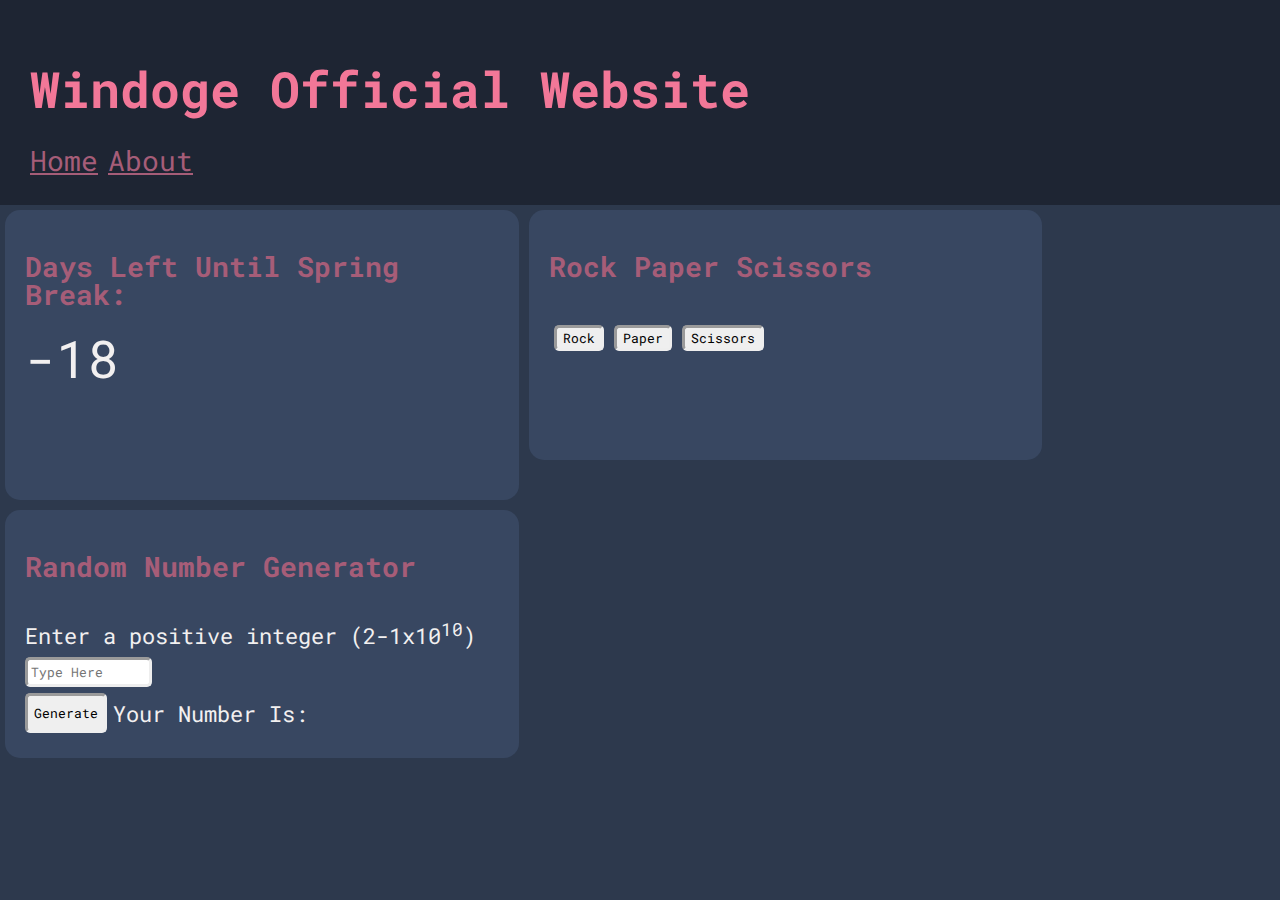
<file: index.html>
<!DOCTYPE html>
<html>
<head>
<title>Massive</title>
<meta charset="utf-8">
<meta name="viewport" content="width=device-width, initial-scale=1">
<link href='bigDrip.css' rel='stylesheet'>
<link rel='icon' type='image/x-icon' href="favicon2.ico">

<style>
@import url('https://fonts.googleapis.com/css2?family=Roboto+Mono&display=swap');
</style>

<script>
window.onload = function() {
	var daysTotal;
	var daysLeftMonth;
	const d = new Date();
	let month = d.getMonth();
	daysTotal = 6 - d.getDate();
	document.getElementById("month").innerHTML = daysTotal;
};
function randomNum() {
	i = document.getElementById("rngInput").value;
	let s = Math.floor((Math.random() * i) + 1);
	document.getElementById("rngOutput").innerHTML = s;
}
function RPS(userInput) {
	var i = userInput;
	let k = Math.floor((Math.random() * 3) + 1)
	if (i == k) {
		var v = "It's a tie"
	}
	else if (i == 1 && k == 2 || i == 2 && k == 3 || i == 3 && k == 1) {
		var v = "You Lose"
	}
	else if (i == 2 && k == 1 || i == 3 && k == 2 || i == 1 && k == 3) {
		var v = "You Win"
	}
	function checkID(num) {
		if (num == 1) {
			bb = '&#9994'
		}
		else if (num == 2) {
			bb = '&#9995'
		}
		else if (num == 3) {
			bb = '&#9996'
		}
	}
	document.getElementById("RPSOutput").innerHTML = v;
	checkID(i)
	document.getElementById("PlayerRPS").innerHTML = bb;
	checkID(k)
	document.getElementById("CpuRPS").innerHTML = bb;
}
</script>
</head>
<body>

<header>
	<h1>Windoge Official Website</h1>
	<a href="index.html" class="navi">Home</a>
	<a href="about.html" class="navi">About</a>
</header>

</div>
<div>
	<div style="width: 100vw;">
		<div style='width: 37%;' class='window'>
			<h2>Days Left Until Spring Break:</h2>
			<div style="font-size: 52px;"class='a' id='month'></div>
		</div>
		<div style='height: 100%; width: 37%;' class="window">
				<h2>Rock Paper Scissors</h2><br>
			<div>
				<button style="border: inset; border-radius: 5px;" class="b" onclick="RPS(1)">Rock</button>
				<button style="border: inset; border-radius: 5px;" class="b" onclick="RPS(2)">Paper</button>
				<button style="border: inset; border-radius: 5px;" class="b" onclick="RPS(3)">Scissors</button><br><br><br>
				<p style="margin-left: 5px; margin-top: 32px;" id=RPSOutput></p>
			</div>
			<div style="width: 150px; margin: 10px;">
				<p style="float: left; font-size: 50px;" id="PlayerRPS"></p>
				<p style="float: left; font-size: 50px;" id="CpuRPS"></p>
			</div>
		</div>
	</div>
	<div style='width: 37%; height: 100%;' class='window'>
		<h2>Random Number Generator</h2><br>
		<div class="a">Enter a positive integer (2-1x10<sup>10</sup>)</div><br><br>
		<input style="margin-left: 0px;" placeholder="Type Here" type="text" id ="rngInput" name="rngInput"><br>
		<button style="margin-right: 6px; margin-top: 6px; margin-left: 0px; border: inset; border-radius: 5px; height: 40px;" class="b" onclick="randomNum()">Generate</button><br>
		<div style="margin-right: 5px;" class="a">Your Number Is:</div><div class="a" id="rngOutput"></div>
	</div>
</div>

</body>
</html>
</file>
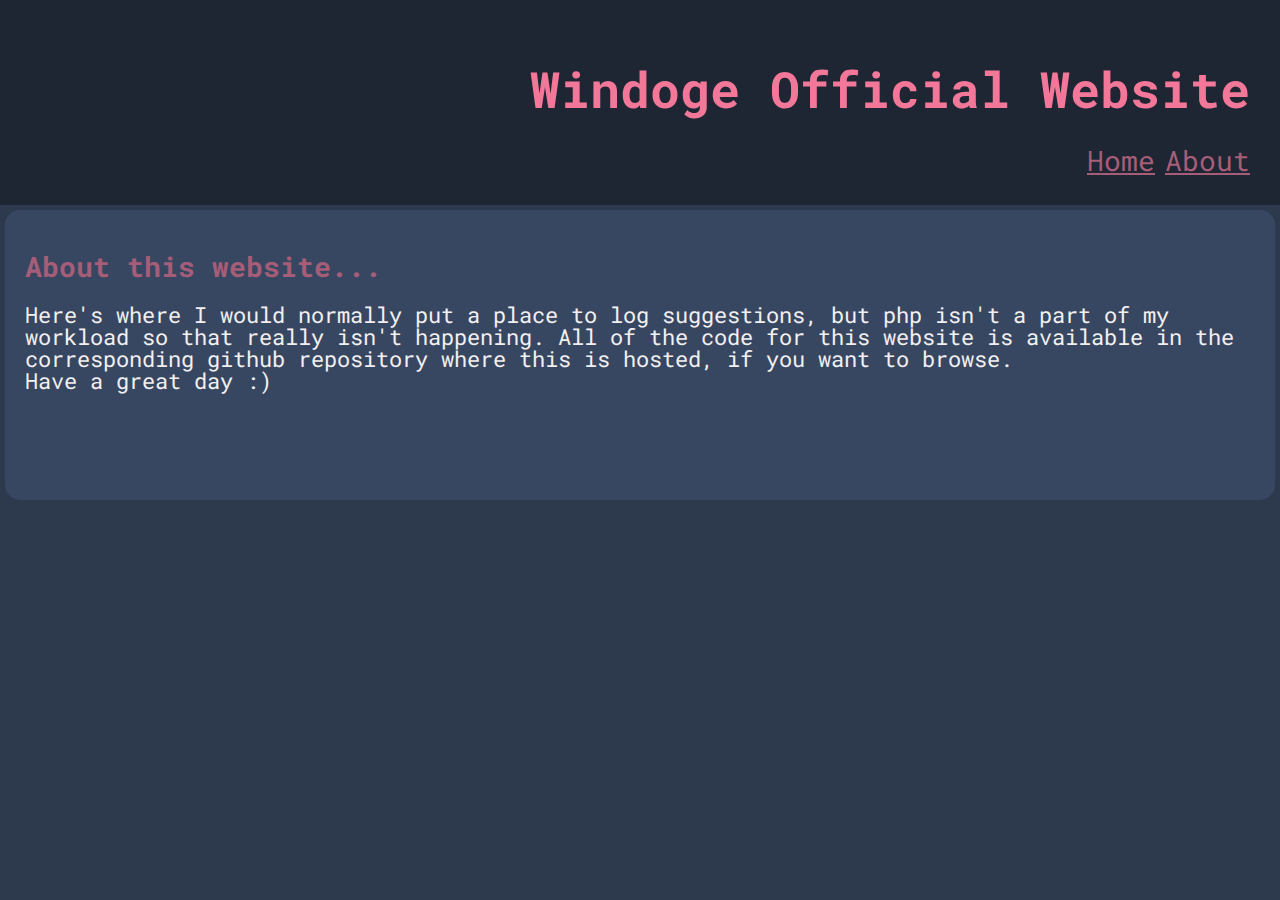
<file: about.html>
<!DOCTYPE html>
<html>
<head>
<title>Massive</title>
<meta charset="utf-8">
<meta name="viewport" content="width=device-width, initial-scale=1">
<link href='bigDrip.css' rel='stylesheet'>
<link rel='icon' type='image/x-icon' href="favicon2.ico">

<style>
@import url('https://fonts.googleapis.com/css2?family=Roboto+Mono&display=swap');
</style>
</head>

<body>

<header style="text-align: right;">
	<h1>Windoge Official Website</h1>
	<a href="index.html" class="navi">Home</a>
	<a href="about.html" class="navi">About</a>
</header>

<div>
    <div class='window'>
        <h2>About this website...</h2>
        <div class="a">Here's where I would normally put 
            a place to log suggestions, but php isn't a part of my workload so that really 
            isn't happening. All of the code for this website is available in the corresponding 
            github repository where this is hosted, if you want to browse. <br>Have a great day :)
        </div>
        <div style="font-size: 52px;"class='a' id='month'></div>
    </div>
</div>
</body>
</html>
</file>
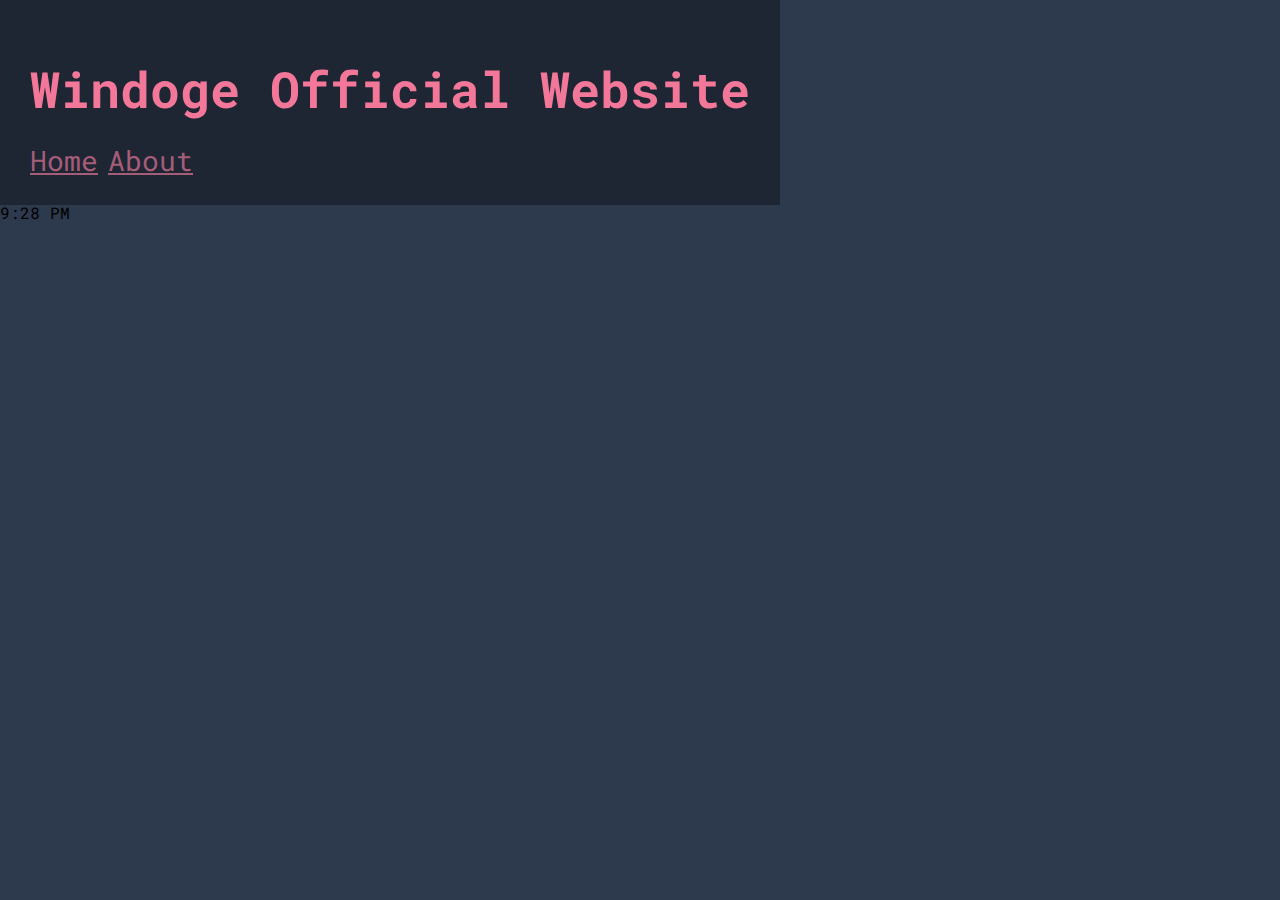
<file: bub.html>
<!DOCTYPE html>
<html>
<head>
<title>Massive</title>
<meta charset="utf-8">
<meta name="viewport" content="width=device-width, initial-scale=1">
<link href='bigDrip.css' rel='stylesheet'>
<link rel='icon' type='image/x-icon' href="favicon2.ico">


<style>
@import url('https://fonts.googleapis.com/css2?family=Roboto+Mono&display=swap');
</style>

<script>
window.onload = function() {
	var daysTotal;
	var daysLeftMonth;
	const d = new Date();
	let month = d.getMonth();
	daysTotal = 6 - d.getDate();
	document.getElementById("month").innerHTML = daysTotal;
};
function randomNum() {
	i = document.getElementById("rngInput").value;
	let s = Math.floor((Math.random() * i) + 1);
	document.getElementById("rngOutput").innerHTML = s;
}
function RPS(userInput) {
	var i = userInput;
	let k = Math.floor((Math.random() * 3) + 1)
	if (i == k) {
		var v = "It's a tie"
	}
	else if (i == 1 && k == 2 || i == 2 && k == 3 || i == 3 && k == 1) {
		var v = "You Lose"
	}
	else if (i == 2 && k == 1 || i == 3 && k == 2 || i == 1 && k == 3) {
		var v = "You Win"
	}
	function checkID(num) {
		if (num == 1) {
			bb = '&#9994'
		}
		else if (num == 2) {
			bb = '&#9995'
		}
		else if (num == 3) {
			bb = '&#9996'
		}
	}
	document.getElementById("RPSOutput").innerHTML = v;
	checkID(i)
	document.getElementById("PlayerRPS").innerHTML = bb;
	checkID(k)
	document.getElementById("CpuRPS").innerHTML = bb;
}
</script>
</head>
<body>
    <div style="display: flex; flex-direction: column; height: 100vh;;">
        <header>
            <h1>Windoge Official Website</h1>
            <a href="index.html" class="navi">Home</a>
            <a href="about.html" class="navi">About</a>
        </header>

        <div class="t-container">
            <div class="taskbar">
                <div class="container">
                    <div class ="time">
                        9:28 PM
                    </div>
                </div>
            </div>
        </div>
    </div>
</body>
</html>
</file>
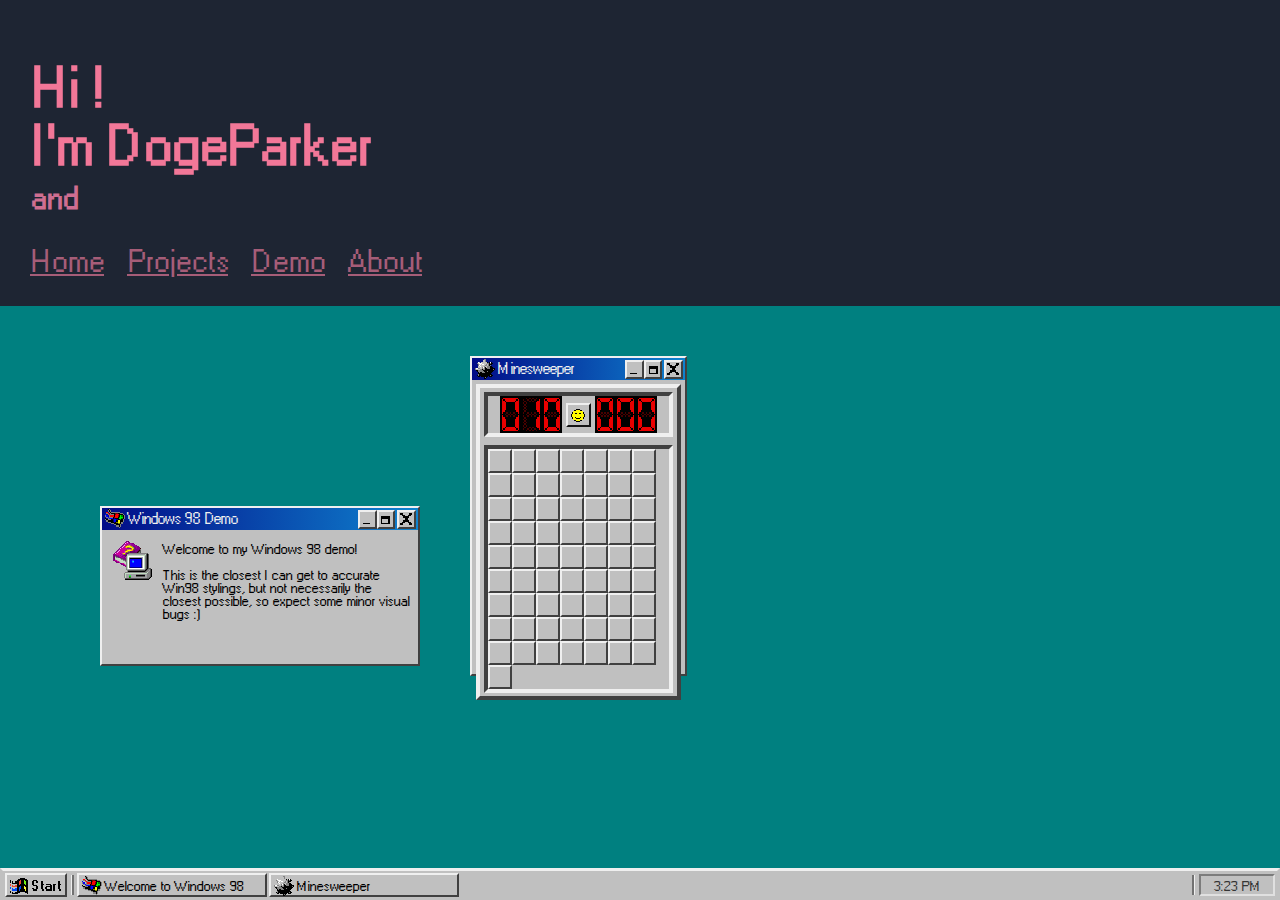
<file: demo.html>
<!DOCTYPE html>
<html>
<head>
<title>Massive</title>
<meta charset="utf-8">
<meta name="viewport" content="width=device-width, initial-scale=1">
<link href='demo.css' rel='stylesheet'>
<link rel='icon' type='image/x-icon' href="favicon2.ico">

<!--Important fixes:
        1. Window dragging should only be allowed when not clicking on min, max, close, or image to far left of header
        DONE -- 2. When dragging windows, images and text should not be highlighted
        3. 
-->

<style>
@import url('https://fonts.googleapis.com/css2?family=Roboto+Mono&display=swap');
.navi {
    margin-right: 19px;
}
</style>

<!-- Everything code -->
<script src="demo.js" defer></script>

</head>
<header>
	<h1 style="margin-bottom:-25px">Hi !</h1>
	<h1 style="margin-bottom:-10px">I'm DogeParker</h1>
	<h2 style="display:inline-block; margin-bottom:35px; color:#ce6e91;">and </h2>
	<h2 class="website-text" style="display:inline-block; margin-bottom:35px; color:#ce6e91;">this is my Windows 98 demo</h2>
	<div style="float:none">
		<a display="block" href="index.html" class="navi">Home</a>
		<a href="projects.html" class="navi">Projects</a>
		<a href="demo.html" class="navi">Demo</a>
		<a href="about.html" class="navi">About</a>
	</div>
</header>
<body style="overflow: hidden;">
    <div style="display: flex; flex-direction: column; height: 100vh;;">

        <!--make div that contains all windows, minus taskbar so that when setting
		window 98 to maximize the window it doesnt take up header and taskbar as well :)-->
        <div style="position: relative" class="t-container">
            <div class="window-98" id="w1" style="width: 320px; height: 160px; position: absolute; top: 200px; left: 100px; display: flex; flex-direction: column;">
                <div class="window-header" style="justify-items: center;">
                    <img src="media/windows_slanted-0.png" class="icon" style="height: 20px; width: 20px; margin-left: 0; margin-right: 2px;">
                    <p style="display: flex; align-items: center; color: #EFEFEF; font-size: 14px; width: fit-content; height: 100%;">Windows 98 Demo</p>
                    <div style="flex: 1; width: 100%; height: 100%; display: flex; align-items: center; justify-content: flex-end;">
                        <button class="start min" style="color:black; height: 85%; aspect-ratio: 1/1; text-align: center; margin-left: 0px; margin-right: 0px; display: flex; align-items: center; justify-content: center;">
                            <img src="media/min.png" class="icon" style="width: 12px; height: 12px;">
                        </button>
                        <button class="start max" style="color: black; height: 85%; aspect-ratio: 1/1; text-align: center; margin-left: 0px; margin-right: 2px; display: flex; align-items: center; justify-content: center;">
                            <img src="media/max.png" class="icon" style="width: 12px; height: 12px;">
                        </button>
                        <button class="start cls" style="color:black; height: 85%; aspect-ratio: 1/1; text-align: center; margin-left: 0px; margin-right: 2px; display: flex; align-items: center; justify-content: center; padding-bottom: 2px">
                            <img src="media/close.png" class="icon" style="width: 12px; height: 12px;">
                        </button>
                    </div>
                </div>
                <div style="height: 100%; width: 100%; display: flex; flex: 1;">
                    <div>
                        <img src="media/book.png" class="icon" style="height: fit-content;">
                    </div>
                    <div>
                        <p style="font-size: small; color: black; margin-right: 6px;">
                            Welcome to my Windows 98 demo!<br><br>
                            This is the closest I can get to accurate Win98 stylings, but not necessarily the closest possible, so expect some minor visual bugs :)
                        </p>
                    </div>
                </div>
            </div>
            
            <div class="window-98" id="w2" style="width: 217px; height: 320px; position: absolute; top: 50px; left: 470px; display: flex; flex-direction: column;">
                <div class="window-header">
                    <img src="media/mine.png" class="icon" style="height: 20px; width: 20px; margin-left: 0; margin-right: 2px;">
                    Minesweeper
                    <div style="flex: 1; width: 100%; height: 100%; display: flex; align-items: center; justify-content: flex-end;">
                        <button class="start min" style="color:black; height: 85%; aspect-ratio: 1/1; text-align: center; margin-left: 0px; margin-right: 0px; display: flex; align-items: center; justify-content: center;">
                            <img src="media/min.png" class="icon" style="width: 12px; height: 12px;">
                        </button>
                        <div class="unclick" style="color: black; height: 85%; aspect-ratio: 1/1; text-align: center; margin-left: 0px; margin-right: 2px; display: flex; align-items: center; justify-content: center;">
                            <img src="media/max.png" class="icon" style="width: 12px; height: 12px;">
                        </div>
                        <button class="start cls" style="color:black; height: 85%; aspect-ratio: 1/1; text-align: center; margin-left: 0px; margin-right: 2px; display: flex; align-items: center; justify-content: center; padding-bottom: 2px">
                            <img src="media/close.png" class="icon" style="width: 12px; height: 12px;">
                        </button>
                    </div>
                </div>
                <div class="window-98" style="border-width: 4px; margin:4px; height: 100%; width: auto; display: flex; flex: 1; flex-direction: column;">
                    <div class="window-98" style="border-color: #404040; border-bottom-color: #EFEFEF; border-right-color: #EFEFEF; border-width: 4px; margin:4px; height: 75px; width: auto; display: flex; justify-content: center; align-items: center;">
                        <div style="height: 37px; display: flex;">
                           <img src="media/mine-time0.png" id="flags1">
                           <img src="media/mine-time0.png" id="flags2"> 
                           <img src="media/mine-time0.png" id="flags3"> 
                        </div>
                        <button class="start smile" style="margin:4px; height: 65%; display: flex; aspect-ratio: 1; width: auto;">
                            <img src="media/play.png" id='dude' alt="Smiley" class="mimg">
                        </button>
                        <div style="height: 37px; display: flex;">
                           <img src="media/mine-time0.png" id="timer1">
                           <img src="media/mine-time0.png" id="timer2"> 
                           <img src="media/mine-time0.png" id="timer3"> 
                        </div>
                    </div>
                    <div class="window-98" id="minegrid" style="flex-wrap: wrap; border-color: #404040; border-bottom-color: #EFEFEF; border-right-color: #EFEFEF;border-width: 4px; margin:4px; width: auto; display: flex; height: auto;">
                        
                    </div>
                </div>
            </div>
        </div>
        <div class="taskbar">
                <div class="container">
                    <div class="t-container" style="height: 100%; justify-content: center; flex-direction: row; justify-content: flex-start; align-items: center; padding-top: 2px;">
                        <button class="start" href="index.html">                            
                            <img src="media/start-button.png" alt="Start Button" class="mimg" style="height: 16px;">                        
                        </button>
                        <div class="taskbar-divider">
                            <div class="half1"></div>
                            <div class="half2"></div>
                        </div>
                        
                        <!-- windows on taskbar here -->
                        <div class="taskbar-window-container">
                            <div class="taskbar-window" data-window-id="w1">
                                <img src="media/windows_slanted-0.png" class="icon" style="height: 20px; width: 20px; margin-left: 0; margin-right: 2px;">
                                Welcome to Windows 98
                            </div>
                            <div class="taskbar-window" data-window-id="w2">
                                <img src="media/mine.png" class="icon" style="height: 20px; width: 20px; margin-left: 0; margin-right: 2px;">
                                Minesweeper
                            </div>
                        </div>

                        <div class="taskbar-divider" style="margin-right: 3px">
                            <div class="half2"></div>
                            <div class="half1"></div>
                        </div>
                    </div>
                    <div class ="time" id="clock" style="margin-top:1px; padding-top:1px"></div>
                </div>
        </div>
    </div>

</body>
</html>
</file>
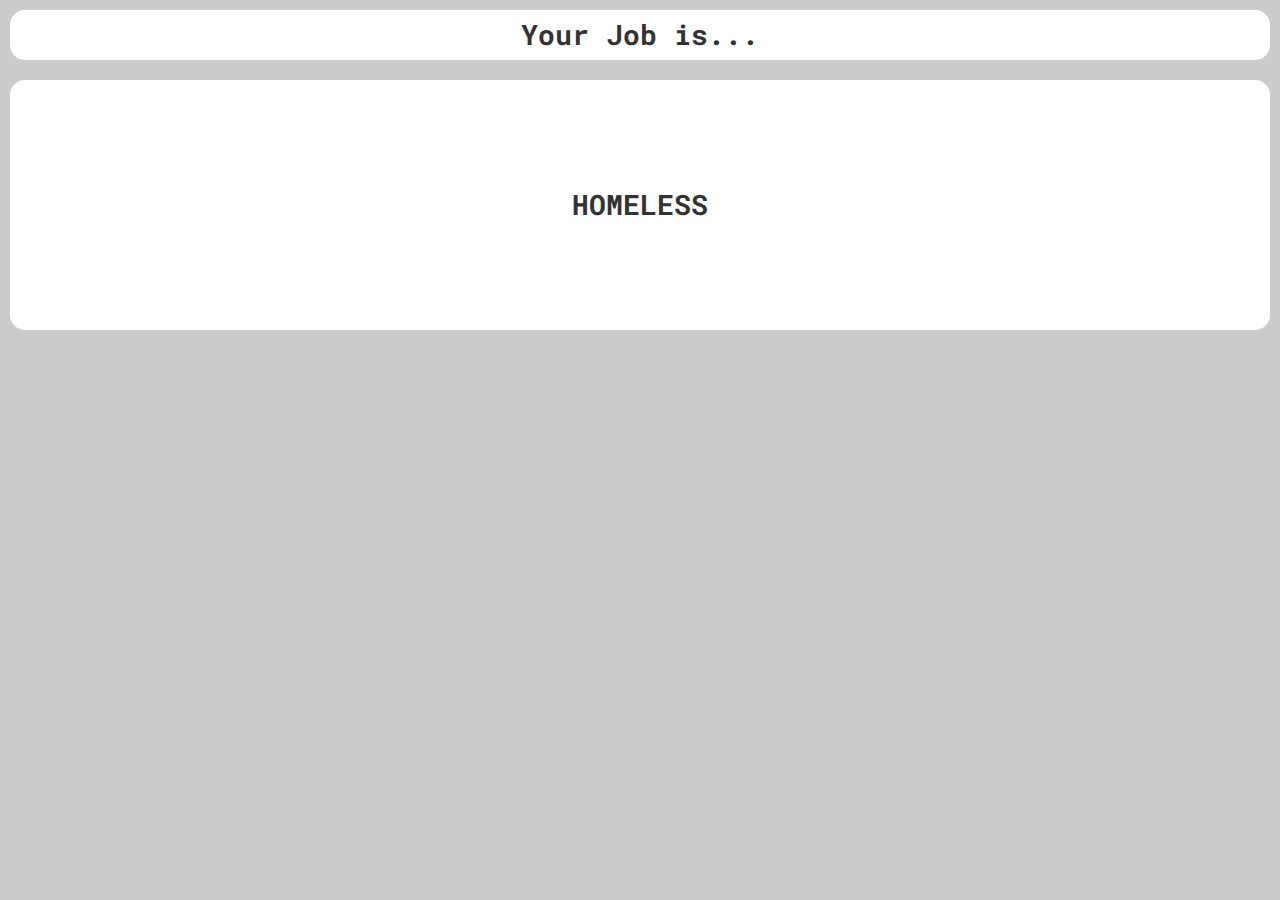
<file: final.html>
<!DOCTYPE html>
<html>
<head>
<title>Massive</title>
<meta charset="utf-8">
<meta name="viewport" content="width=device-width, initial-scale=1">
<link href='style.css' rel='stylesheet'>
<link rel='icon' type='image/x-icon' href="favicon2.ico">
<!-- #region ANDRE WILLIAM TENNEY STINKS POO POO-->
<style>
@import url('https://fonts.googleapis.com/css2?family=Roboto+Mono&display=swap');
</style>
</head>
<body>
</div>
<div class="container">
  <div class="windowd">
		<h2 class="mainHeader2">Your Job is...</h2>
  </div>
	<div class='window'>
		<h2 class="mainHeader">HOMELESS</h2>
	</div>
</div>
</body>
</html>
</file>
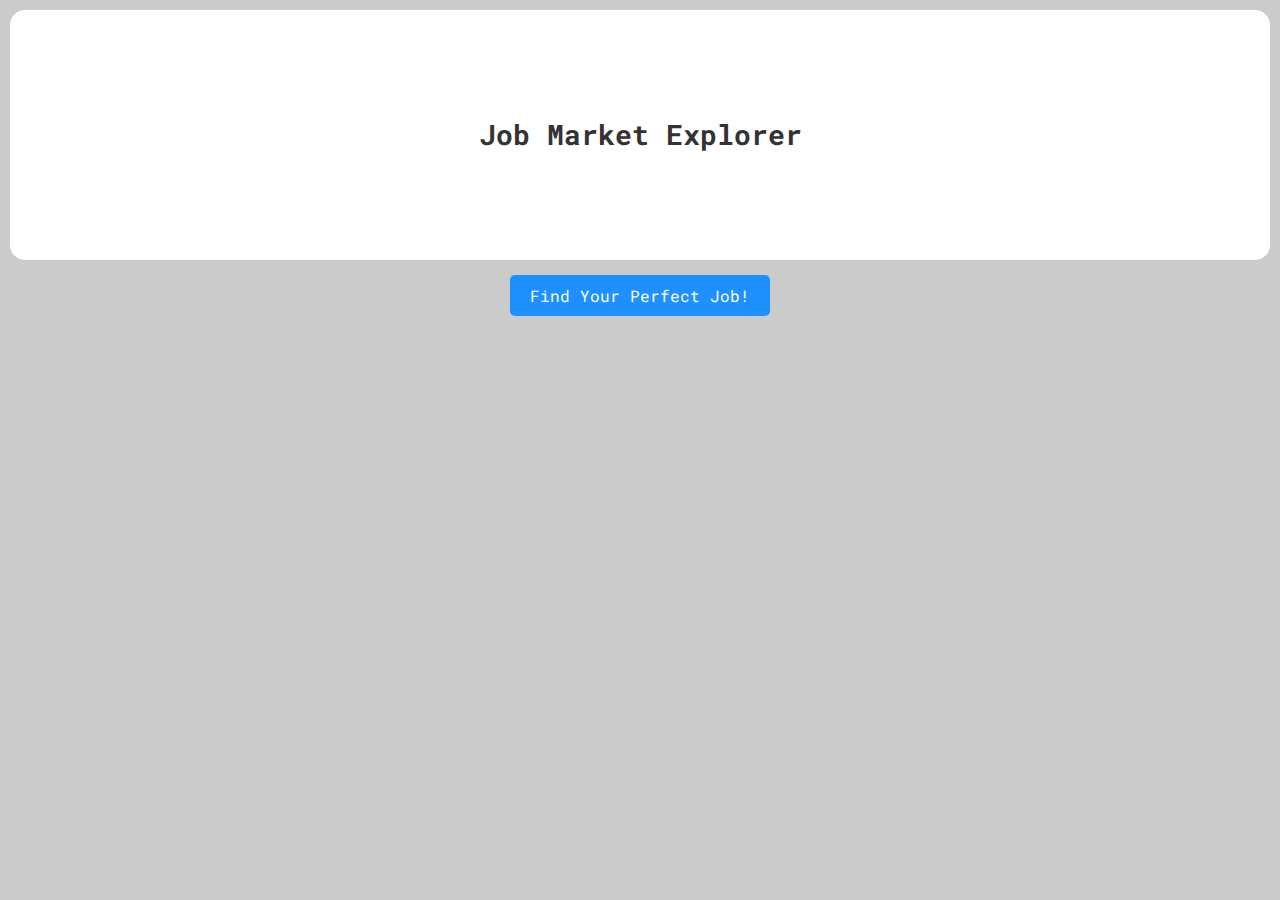
<file: pathfinder.html>
<!DOCTYPE html>
<html>
<head>
<title>Massive</title>
<meta charset="utf-8">
<meta name="viewport" content="width=device-width, initial-scale=1">
<link href='style.css' rel='stylesheet'>
<link rel='icon' type='image/x-icon' href="favicon2.ico">
<!-- #region ANDRE WILLIAM TENNEY STINKS POO POO-->
<style>
@import url('https://fonts.googleapis.com/css2?family=Roboto+Mono&display=swap');
</style>
</head>
<body>
</div>
<div class="container">
	<div class='window'>
		<h2 class="mainHeader">Job Market Explorer</h2>
	</div>
	<button onclick="location.href='quiz.html'">Find Your Perfect Job!</button>
</div>
</body>
</html>
</file>
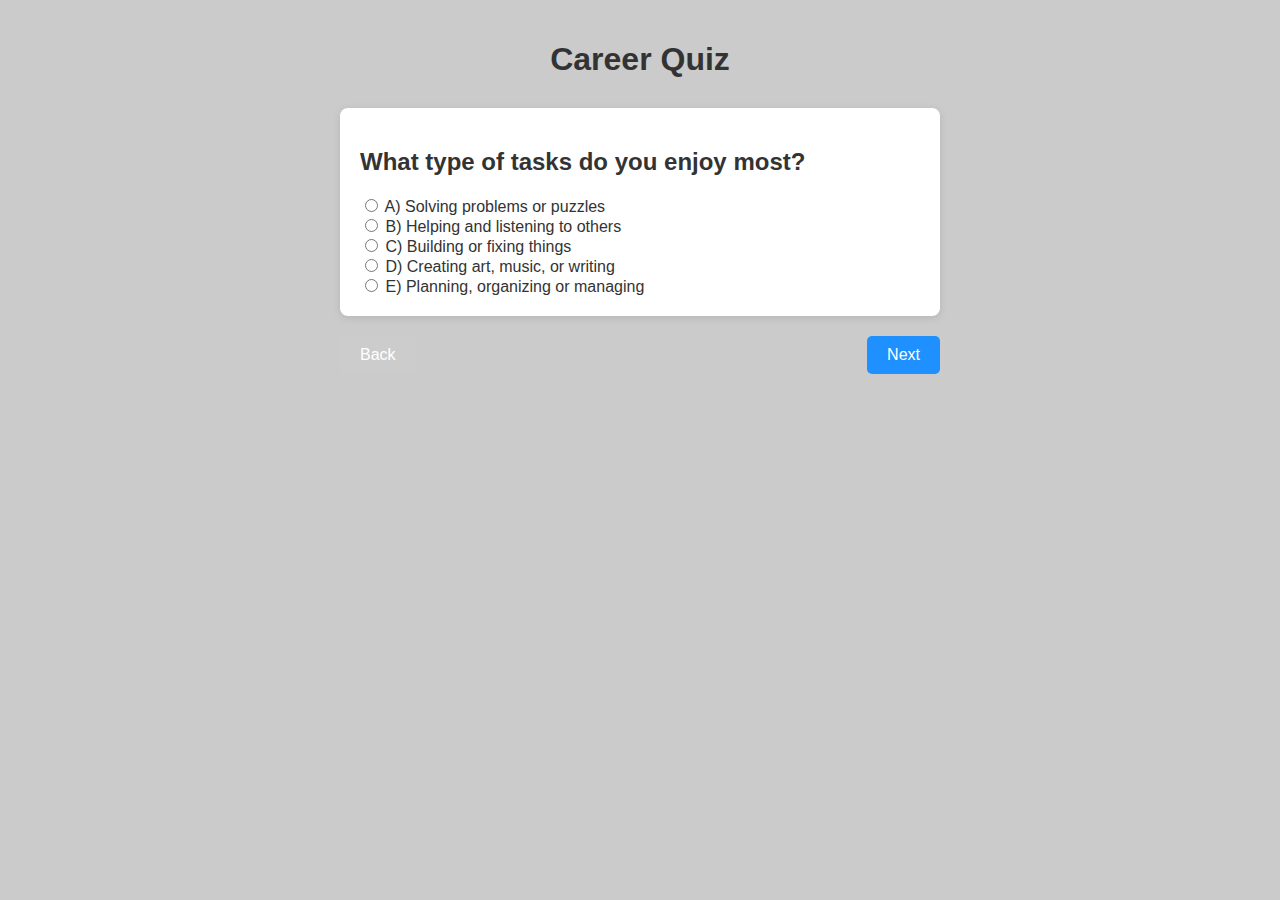
<file: quiz.html>
<!DOCTYPE html>
<html lang="en">
<head>
  <meta charset="UTF-8" />
  <meta name="viewport" content="width=device-width, initial-scale=1.0"/>
  <title>Career Quiz</title>
  <link rel="stylesheet" href="quiz.css" id = "styling"/>


  
  <style>
@import url('https://fonts.googleapis.com/css2?family=Roboto+Mono&display=swap');
</style>
</head>
<body class = "quiz">





  <style id = "styling">
    .quiz {
  font-family: Arial, sans-serif;
  padding: 20px;
  max-width: 600px;
  margin: auto;
  background-color: #cbcbcb;
  color: #333;
}

.quiz h1 {
  text-align: center;
  margin-bottom: 30px;
}

.quiz .question-box {
  background: #fff;
  border-radius: 8px;
  padding: 20px;
  box-shadow: 0 2px 8px rgba(0, 0, 0, 0.1);
}

.quiz .options label {
  display: flex;
  align-items: center;
  margin-bottom: 10px;
  padding-left: 5px;
  gap: 8px; /* space between radio and text */
  cursor: pointer;
}

.quiz .navigation {
  display: flex;
  justify-content: space-between;
  margin-top: 20px;
}

.quiz button {
  padding: 10px 20px;
  font-size: 1rem;
  border: none;
  border-radius: 5px;
  background-color: #1e90ff;
  color: white;
  cursor: pointer;
}

.quiz button:disabled {
  background-color: #ccc;
  cursor: not-allowed;
}



  </style>











  <label id="labelWithHTML"></label>
  <h1>Career Quiz</h1>
  <div class="question-box">
    <div>
        <h2 id="question-text"></h2>
        <form>
        <input type="radio" id="opt1" name="option" value="1">
        <label for="opt1" id="lab1">HTML</label><br>
        <input type="radio" id="opt2" name="option" value="2">
        <label for="opt2" id="lab2">CSS</label><br>
        <input type="radio" id="opt3" name="option" value="3">
        <label for="opt3" id="lab3">JavaScript</label><br>
        <input type="radio" id="opt4" name="option" value="4">
        <label for="opt4" id="lab4">Other</label><br>
        <input type="radio" id="opt5" name="option" value="5">
        <label for="opt5" id="lab5">PLease</label><br>
        </form>
    </div>
</div>
  <div class="navigation">
    <button id="back-btn" disabled>Back</button>
    <button id="next-btn">Next</button>
  </div>

  <script src="quiz.js"></script>
</body>
</html>
</file>
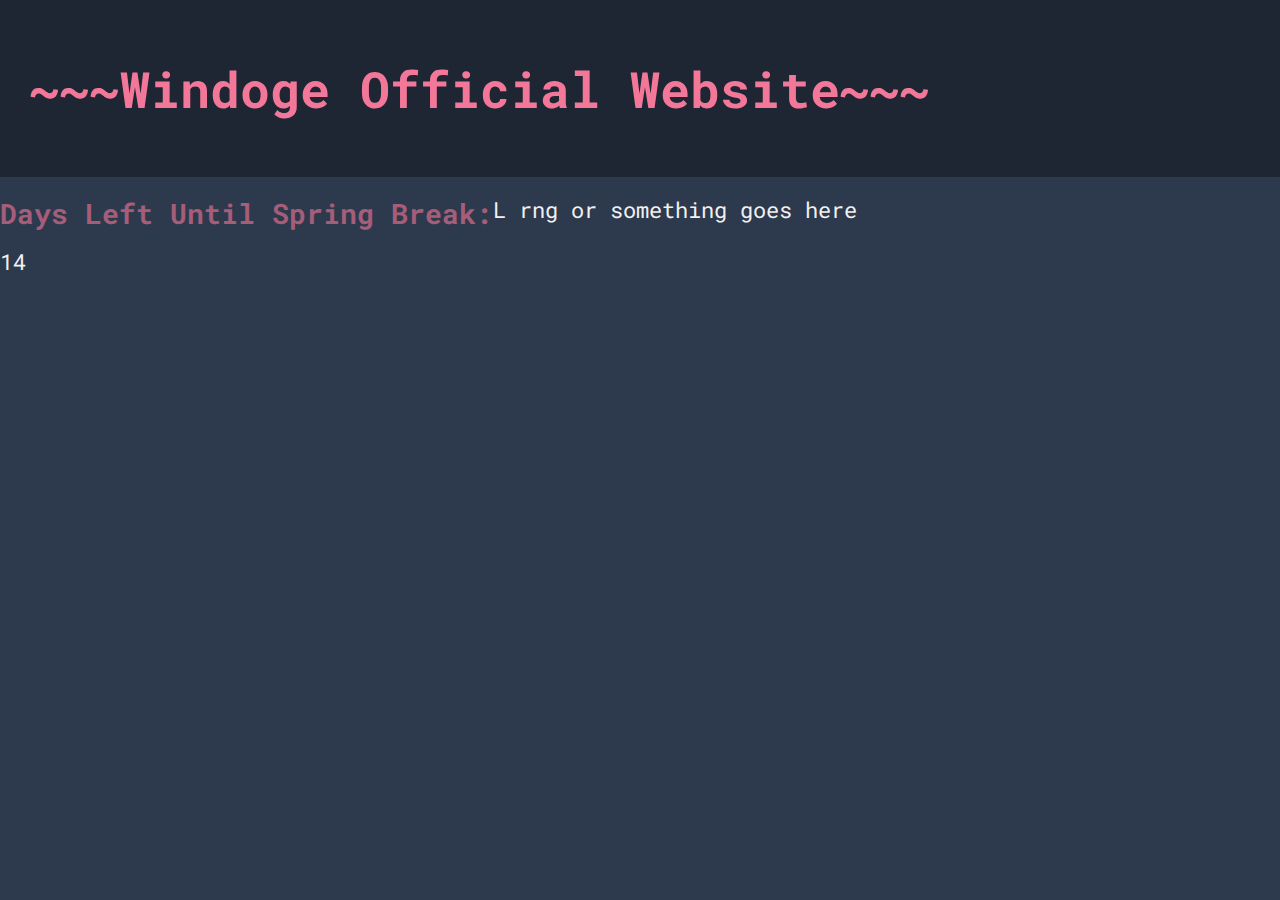
<file: website.html>
<!DOCTYPE html>
<html>
<head>
<title>Massive</title>
<meta charset="utf-8">
<meta name="viewport" content="width=device-width, initial-scale=1">
<link href='bigDrip.css' rel='stylesheet'>
<link rel='icon' type='image/x-icon' href="favicon2.ico">

<style>
@import url('https://fonts.googleapis.com/css2?family=Roboto+Mono&display=swap');
</style>

<script>
window.onload = function() {
	var daysTotal;
	var daysLeftMonth;
	const d = new Date();
	let month = d.getMonth();
	if (month != 4) {
		daysLeftMonth = 31 - (d.getDate())
		daysTotal = daysLeftMonth + 7
	} else if (month == 4) {
		daysTotal = 7 - d.getDate()
	}
	document.getElementById("month").innerHTML = daysTotal;
};
</script>
</head>
<body>

<header>
	<h1>~~~Windoge Official Website~~~</h1>
</header>
<div>
	<div class='window_left'>
		<h2>Days Left Until Spring Break:</h2>
		<div class='a' id='month'></div>
	</div>
	<div class='window_right'>
		<p>L rng or something goes here</p>
	</div>
</div>

</body>
</html>
</file>
<file: bigDrip.css>
body {
	padding: 0;
	margin: 0;
	background-color:#2D394D;
	line-height: 1;
	font-family: 'Roboto Mono', 'sans-serif;';
}
header {
	background-color: #1e2533;
	padding: 30px;
	text-align: left;
}
.navi {
	font-size: 28px;
	color:#A65D78;
}
.window {
	border-radius: 15px;
	margin: 5px;
	padding: 20px;
	height: 250px;
	background: #384761;
}
input[type=text] {
	font-family: 'Roboto Mono';
	width: 115px;
	margin-top: 5px;
	padding: 3px;
	border-radius: 5px;
	border: inset;
}
h1 {
	font-size: 50px;
	color:#F27798;
}
h2 {
	font-size: 28px;
	color:#A65D78;
}
div.a {
	font-size: 22px;
	color:#F2F0F0;
	float: left;
}
button {
	float: left;
	margin: 5px;
	font-family: 'Roboto Mono';
}
div {
	float: left;
}
p {
	font-size: 22px;
	color:#F2F0F0;
	float: left;
}
	font-family: 'Roboto Mono';
	margin-top: 5px;
	padding: 3px;
	border-radius: 5px;
	border: inset;
}
h1 {
	font-size: 50px;
	color:#F27798;
}
h2 {
	font-size: 28px;
	color:#A65D78;
}
div.a {
	font-size: 22px;
	color:#F2F0F0;
	float: left;
}
button {
	margin-top: 5px;
	margin-bottom: 5px;
	font-family: 'Roboto Mono';
}
div {
	float: left;
}
</file>
<file: demo.css>
* {
    box-sizing: border-box;
}

img {
    image-rendering: pixelated;
    image-rendering: -moz-crisp-edges;
    image-rendering: crisp-edges;
}

html, body {
    height: 100%;
    margin: 0;
    padding: 0;
}

@font-face {
    font-family: 'MSSansClone';
    src: url('ms-sans-serif-1.ttf') format('truetype');
}

body {
	padding: 0;
	margin: 0;
	background-color:#008080;
	line-height: 1;
	font-family: 'MSSansClone', sans-serif;
    display: flex;
    flex-grow: 1;
    flex-direction: column;
    height: 100%;
}
header {
	background-color: #1e2533;
	padding: 30px;
	text-align: left;
}

.icon {
    width: 40px;
    margin: 10px;
}

.window-98 {
    border-style: solid;
    border-width: 2px;
    border-color: #404040;
    border-top-color: #EFEFEF;
    border-left-color: #EFEFEF;
    width: 100%;
    height: 100%;
    background-color: #c0c0c0;
}

.window-header {
    display: flex;
    height: 22px;
    width: 100%;
    align-items: center;
    padding-left: 3px;
    color: #EFEFEF;
    font-size: 14px;
    background: linear-gradient(to right, #020B87, #0F83CF)
}

.time {
    padding-right: 4px;
    padding-left: 3px;
    display: flex;
    justify-content: center;
    text-align: center;
    font-size: small;
    margin-right: 2px;
    line-height: 18px;
    width: 80px;
    height: 22px;
    border-style: solid;
    color: #353535;
    border-color: #E0E0E0;
    border-top-color: #7c7c7c;
    border-left-color: #7c7c7c;
    border-width: 2px;
    background-color: #c0c0c0;
}

.start {
    background-color: #c0c0c0;
    border-style: solid;
    border-width: 2px;
    border-color: #404040;
    border-top-color: #EFEFEF;
    border-left-color: #EFEFEF;
    min-width: fit-content;
    padding-right: 4px;
    padding-top: 2px;
    padding-left: 3px;
    display: flex;
    text-align: center;
    align-items: center;
    font-size: small;
    margin-left: 2px;
    line-height: 18px;
    width: fit-content;
    height: 24px;
}

.smile {
    background-color: #c0c0c0;
    border-style: solid;
    border-width: 2px;
    border-color: #EFEFEF;
    border-right-color: #151515;
    border-bottom-color: #151515;
}

.start:hover {
    background-color: #b8b8b8;
}

.start:active {
    padding-left: 4px;
    padding-top: 3px;
    border-left-color:#404040;
    border-top-color: #404040;
    border-bottom-color: #EFEFEF;
    border-right-color: #EFEFEF;
}

.smile:active {
    padding-left: 5px;
    padding-top: 4px;
    border-color:#151515;
    border-bottom-color: #EFEFEF;
    border-right-color: #EFEFEF;
}

.container {
    display: flex;
    flex-grow: 1;
    width: 100%;
    height: 100%;
    align-items: center;
    justify-content: flex-end;
}

.t-container {
    display: flex;
    flex-direction: column;
    justify-content: flex-end;
    flex-grow: 1;
    width: 100%;
}

.taskbar {
    background-color: #c0c0c0;
    height: 32px;
    width: 100%;
    border-style: solid;
    border-color: #c0c0c0;
    border-top-color: #efefef;
}

.navi {
	font-size: 28px;
	color:#A65D78;
}
.window {
	border-radius: 15px;
	margin: 5px;
	padding: 20px;
	height: 250px;
	background: #384761;
}
input[type=text] {
	font-family: 'Roboto Mono';
	width: 115px;
	margin-top: 5px;
	padding: 3px;
	border-radius: 5px;
	border: inset;
}
h1 {
	font-size: 50px;
	color:#F27798;
}
h2 {
	font-size: 28px;
	color:#A65D78;
}
div.a {
	font-size: 22px;
	color:#F2F0F0;
	float: left;
}
button {
	float: left;
	margin: 5px;
	font-family: 'Roboto Mono';
}
div {
	float: left;
}
p {
	font-size: 22px;
	color:#F2F0F0;
	float: left;
}

.verta {
    align-items: center;
}

.mimg {
    width: 100%;
    height: auto; 
    display: block;  
  }

@keyframes close {
    from {
        width: 100%;
        height: 100%;
    }
    to {
        width: 0px;
        height: 0px;
    }
}

@keyframes fadeSlideDown {
  from {
    opacity: 0;
    transform: translateY(-40px);
  }
  to {
    opacity: 1;
    transform: translateY(0);
  }
}

.website-text {
	opacity: 0;
	animation: fadeSlideDown 2s ease forwards;
} 

a {
  transition: color 0.5s ease;
}

a:hover {
  color:#e48fae;
}

.half1 {
    background-color:#EFEFEF;
    width: 1px;
    height: 20px;
} 
.half2 {
    background-color:#727272;
    width: 2px;
    height: 20px;
}

.taskbar-divider {
    float: left;
    display: flex;
    text-align: center;
    align-items: center;
    font-size: small;
    margin-left: -1px;
    height: 24px;
    width: 4px;
}
.taskbar-window-container {
    flex: 1;
    height: 100%;
}
.taskbar-window {
    background-color: #c0c0c0;
    border-style: solid;
    border-width: 2px;
    border-color: #404040;
    border-top-color: #EFEFEF;
    border-left-color: #EFEFEF;
    min-width: fit-content;
    padding-right: 4px;
    padding-top: 2px;
    padding-left: 3px;
    display: flex;
    text-align: center;
    align-items: center;
    font-size: small;
    margin-left: 2px;
    line-height: 18px;
    width: fit-content;
    height: 24px;
    color: black;
    padding-right: 15px;
    min-width: 190px; 
}
.taskbar-window.active {
    padding-left: 4px;
    padding-top: 3px;
    border-left-color: #404040;
    border-top-color: #404040;
    border-bottom-color: #EFEFEF;
    border-right-color: #EFEFEF;
}

.minetile {
    margin: 0px !important;
    float: none !important;
    padding: 0 !important;
    width: 24px;
    height: 24px;
    display: flex;
    justify-content: center;
    align-items: center;
}
.unclick {
    background-color: #c0c0c0;
    border-style: solid;
    border-width: 2px;
    border-color: #404040;
    border-top-color: #EFEFEF;
    border-left-color: #EFEFEF;
    min-width: fit-content;
    padding-right: 3px;
    padding-top: 2px;
    padding-left: 3px;
    display: flex;
    text-align: center;
    align-items: center;
    font-size: small;
    margin-left: 2px;
    line-height: 18px;
    width: fit-content;
    height: 24px;
}

.flaggedTile {
    background-image: url('media/flag.png'); 
    background-size: contain;
    background-repeat: no-repeat;
    background-position: center;
}

.revealedTile {
    border: none;
    border-width: 0.1px;
    align-content: center;
    text-align: center;
    box-shadow: 
        inset -1.5px 0 0 #a5a5a5,
        inset 0 -1.5px 0 #a5a5a5;
}
</file>
<file: style.css>
* {
	box-sizing: border-box;
}

body {
	display: flex;
	justify-content: center;
  	height: 100vh;
	padding: 0;
	margin: 0;
	background-color: #cbcbcb;
	line-height: 1;
	font-family: 'Roboto Mono', 'sans-serif;';
}
.alk {
	align-items: center;
}

header {
	background-color: #1e2533;
	padding: 30px;
    margin: 0px;
    width: 100%;
	text-align: left;
}
.navi {
	font-size: 28px;
	color:#A65D78;
}
.window {
	display: flex;
	justify-content: center;
	align-items: center;
	width: calc(100% - 20px);
	border-radius: 15px;
	margin: 10px;
	padding: 10px;
	height: 250px;
	background: #fff;
}
.windowd {
	display: flex;
	justify-content: center;
	align-items: center;
	width: calc(100% - 20px);
	border-radius: 15px;
	margin: 10px;
	padding: 10px;
	height: 50px;
	background: #fff;
}
input[type=text] {
	font-family: 'Roboto Mono';
	width: 115px;
	margin-top: 5px;
	padding: 3px;
	border-radius: 5px;
	border: inset;
}
h1 {
	font-size: 50px;
	color:#F27798;
}
.yks {
	font-size: 22;
}
.mainHeader {
	font-size: px;
	color:#333;
}
.mainHeader2 {
	font-size: 28px;
	color:#333;
}
div.a {
	font-size: 22px;
	color:#F2F0F0;
}
button {
	margin-top: 20px;
	font-family: 'Roboto Mono', sans-serif;
	padding: 10px 20px;
	font-size: 1rem;
	border-radius: 5px;
	border: none;
	background-color: #1e90ff;
	color: white;
	cursor: pointer;
  }
p {
	font-size: 22px;
	color:#F2F0F0;
}
h1 {
	font-size: 50px;
	color:#F27798;
}
h2 {
	font-size: 28px;
	color:#333;
}
div.a {
	font-size: 22px;
	color:#F2F0F0;
}
button {
	margin-top: 5px;
	margin-bottom: 5px;
	font-family: 'Roboto Mono';
}
.container {
	width: 100%;
 	display: flex;
	flex-direction: column;
  	align-items: center;
}
</file>
<file: quiz.css>
.quiz {
  font-family: Arial, sans-serif;
  padding: 20px;
  max-width: 600px;
  margin: auto;
  background-color: #cbcbcb;
  color: #333;
}

.quiz h1 {
  text-align: center;
  margin-bottom: 30px;
}

.quiz .question-box {
  background: #fff;
  border-radius: 8px;
  padding: 20px;
  box-shadow: 0 2px 8px rgba(0, 0, 0, 0.1);
}

.quiz .options label {
  display: flex;
  align-items: center;
  margin-bottom: 10px;
  padding-left: 5px;
  gap: 8px; /* space between radio and text */
  cursor: pointer;
}

.quiz .navigation {
  display: flex;
  justify-content: space-between;
  margin-top: 20px;
}

.quiz button {
  padding: 10px 20px;
  font-size: 1rem;
  border: none;
  border-radius: 5px;
  background-color: #1e90ff;
  color: white;
  cursor: pointer;
}

.quiz button:disabled {
  background-color: #ccc;
  cursor: not-allowed;
}
</file>
